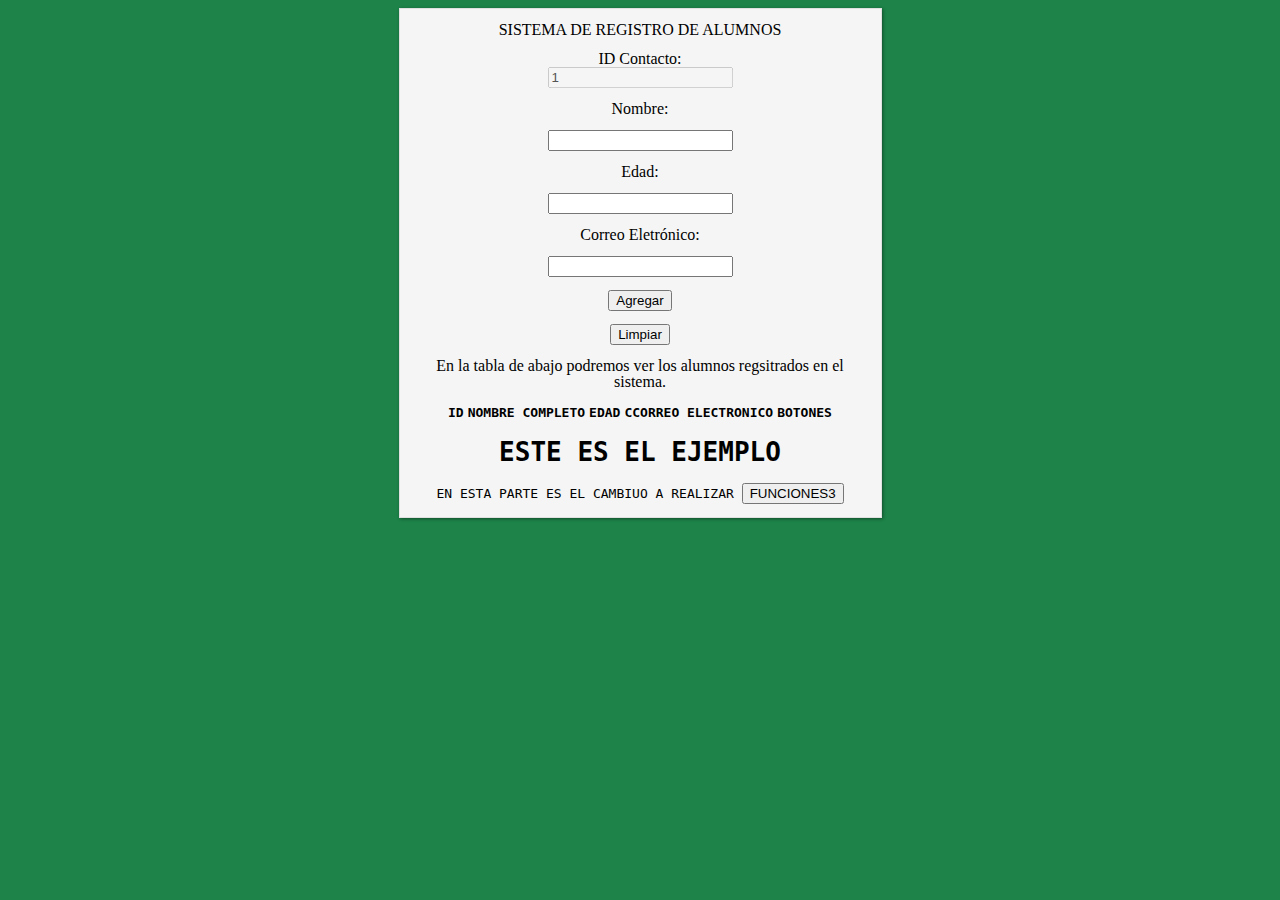
<file: index.html>
<!DOCTYPE html>
<html>
  <title>AGENDA HTML</title>
  <meta charset="UTF8">
  <meta http-equiv="X-UA-Compatible" content="IE=edge">
  <meta name="viewport" content="width=device-width, initial-scale=1">
  <head>
    <link rel="stylesheet" href="css/estilos.css">
  </head>
  <body style="background-color:#1D8348;">
    <form class="" action="index.html" method="post">


    <div class="container">
      <label>SISTEMA DE REGISTRO DE ALUMNOS</label>
      <P>
      <input type="text" name="" value="" id="listEmail" hidden=true/>
      <input type="text" name="" value="1" id="idValueFinal" hidden=true>
      <div class='row'>
        <div class='column'>
          <label>ID Contacto:</label>

        </div>
        <div class='column'>
          <input class="inputId inputStyle" type="text" name="" value="1" id="idValue" disabled>
        </div>
      </div>
      <div class='row'>
        <div class='column'>
            <P>
          <label>Nombre:</label>

        </div>
        <div class='column'>
          <input class="inputs inputStyle" type="text" id="nombre" name="nombre" value="" maxlength="100"/>
        </div>
      </div>
      <div class='row'>
        <div class='column'>
          <P>
          <label>Edad:</label>
        </div>
        <div class='column'>
          <input class="inputs inputStyle" type="text" id="edad" name="edad" value=""  />
        </div>
      </div>
      <div class='row'>
        <div class='column'>
            <P>
          <label>Correo Eletrónico:</label>
        </div>
        <div class='column'>
          <input class="inputs inputStyle" type="text" id="correo" name="correo" value=""/>
        </div>
      </div>

      <div class='row'>
        <div class='column'>
          <div id="buttons" class="buttons">
              <P>
              <button type="button" name="buttonAdd" onclick="agregar();">Agregar</button>
                <P>
              <button type="button" name="buttonClear" onclick="limpiar();">Limpiar</button>
              <input  type="text" name="" value=false id="editButton" hidden=true>
          </div>
        </div>
      </div>

    </div>
    <label >En la tabla de abajo podremos ver los alumnos regsitrados en el sistema.</label>
    <p>
      <center>
    <div class="tableContact">
      <table id="tableC">
        <thead>
            <tr>
              <th>ID</th>
              <th>NOMBRE COMPLETO</th>
              <th>EDAD</th>
              <th>CCORREO ELECTRONICO</th>
              <th>BOTONES</th>
            </tr>
        </thead>
        <tbody  id="contactos">
        </tbody>
      </table>
    </div>
    </center>

      <h1>ESTE ES EL EJEMPLO</h1>
    <div class="">
      EN ESTA PARTE ES EL CAMBIUO A REALIZAR
      <button type="button" name="button" onclick="grabar()">FUNCIONES3</button>
    </div>
    <script src="js/funciones.js"></script>
    <script src="js/funciones3.js"></script>
      </form>
  </body>
</html>
</file>
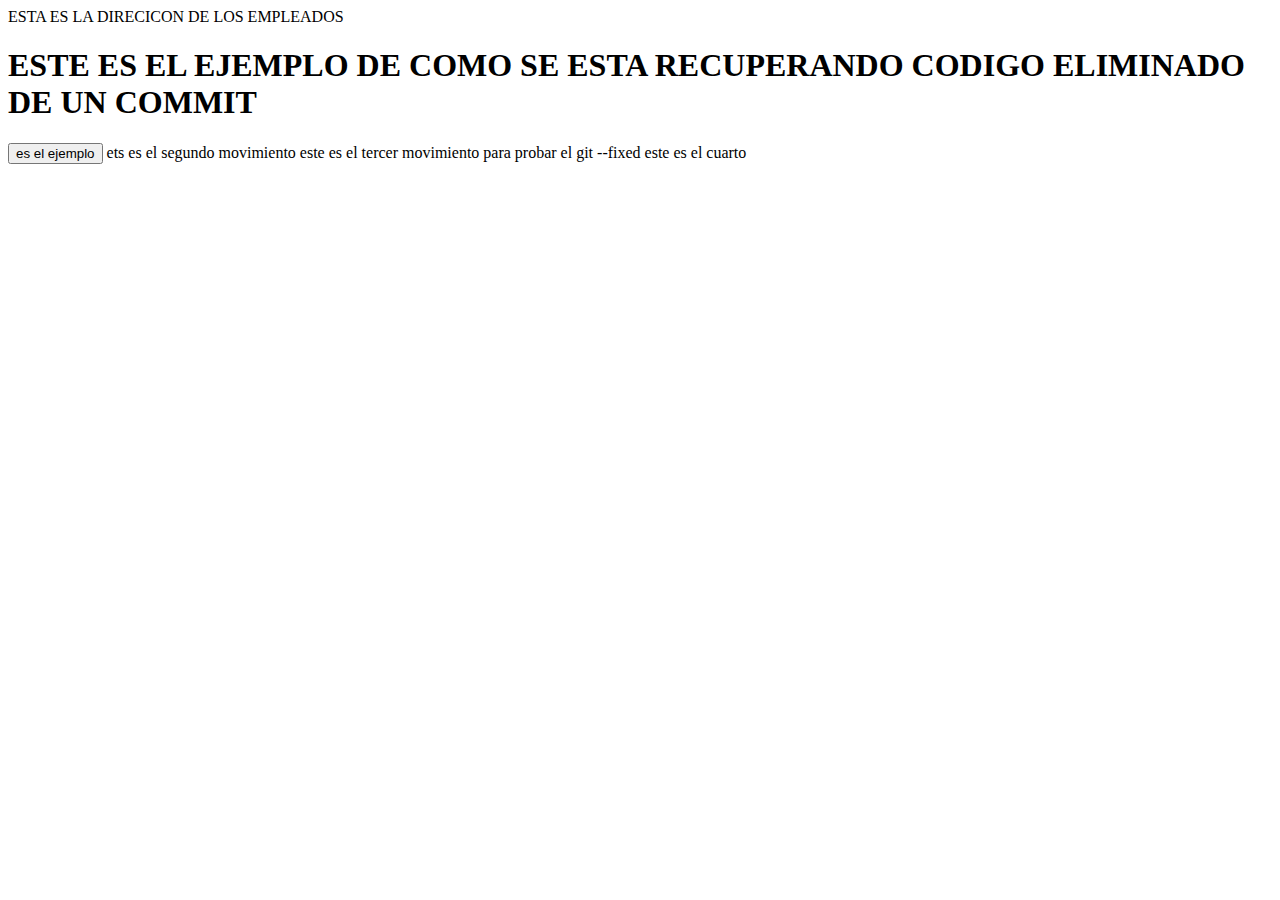
<file: envio.html>
<!DOCTYPE html>
<html lang="en" dir="ltr">
  <head>
    <meta charset="utf-8">
    <title></title>
  </head>
  <body>
    ESTA ES LA DIRECICON DE LOS EMPLEADOS

    <h1>ESTE ES EL EJEMPLO DE COMO SE ESTA RECUPERANDO CODIGO ELIMINADO DE UN COMMIT</h1>

    <button type="button" name="button">es el ejemplo</button>
    ets es el segundo movimiento

    este es el tercer movimiento para probar el git --fixed

    este es el cuarto
  </body>
</html>
</file>
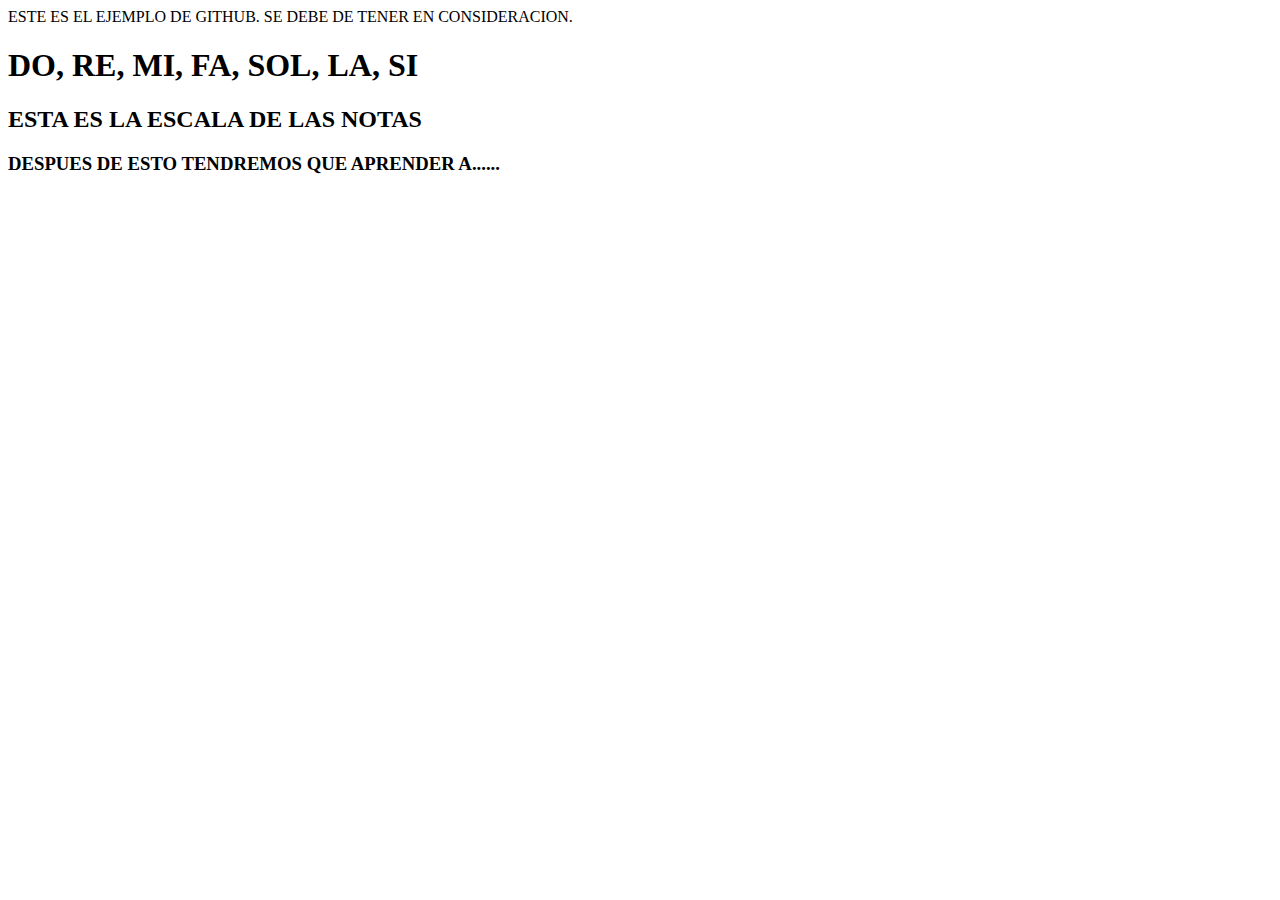
<file: nuevafuncionalidad.html>
<!DOCTYPE html>
<html lang="en" dir="ltr">
  <head>
    <meta charset="utf-8">
    <title></title>
  </head>
  <body>
    ESTE ES EL EJEMPLO DE GITHUB. SE DEBE DE TENER EN CONSIDERACION.
    <h1>DO, RE, MI, FA, SOL, LA, SI </h1>
    <h2>ESTA ES LA ESCALA DE LAS NOTAS</h2>

    <h3>DESPUES DE ESTO TENDREMOS QUE APRENDER A......</h3>
  </body>
</html>
</file>
<file: css/estilos.css>
form {
text-align: center;
width: 35em;
margin: 0 auto;
padding: 1em;
border: 1px solid #E0E0E0;
font-size: 1em;
font-family: monospace;
line-height: 1;
box-shadow: 1px 1px 3px rgba(0, 0, 0, 0.4);
background: #F5F5F5;
}

label{
   font-family: "Homer Simpson", cursive;
}
</file>
